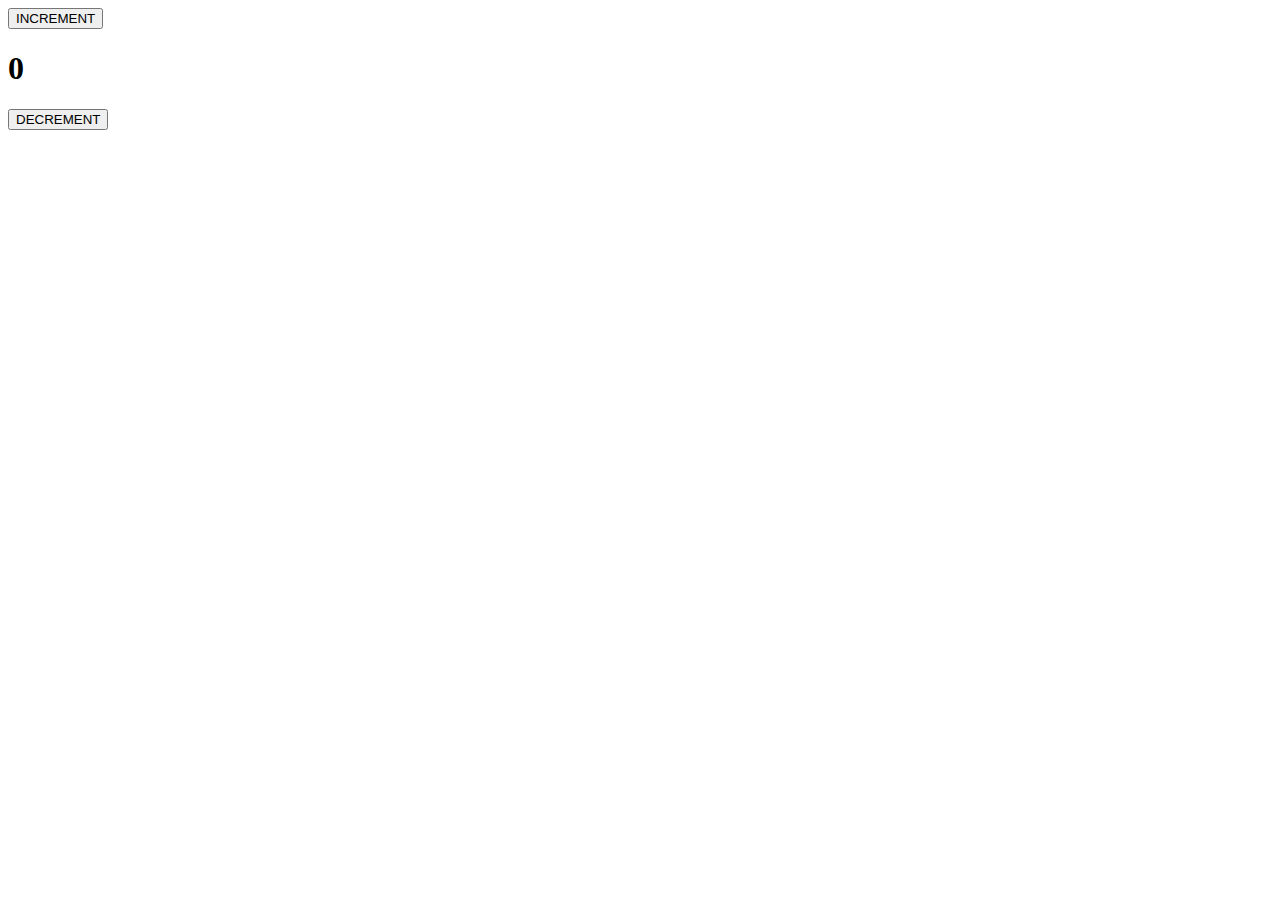
<file: JS_Counter/JS_counter.html>
<!DOCTYPE html>
<html lang="en">
<head>
    <meta charset="UTF-8">
    <meta http-equiv="X-UA-Compatible" content="IE=edge">
    <meta name="viewport" content="width=device-width, initial-scale=1.0">
    <title>Document</title>
</head>


<button type="button" class = 'incr'>INCREMENT</button>
<body>
    <h1 id = 'count'>0</h1>
</body>
<button type="button" class = 'decr'>DECREMENT</button>

<script>
    let val = 0

    // <!-- Using dom to select the html webpage items -->
    let numbox = document.getElementById("count");
    let btnincr = document.querySelector('.incr')
    let btndecr = document.querySelector('.decr')

    // <!-- using event listener on buttons to perform actions -->
    btnincr.addEventListener("click", () => {
        val++;
        numbox.textContent = val;
    });

    btndecr.addEventListener("click", () => {
        if (val == 0){
        }
        else{
        val--;
        numbox.textContent = val;
        }
    });

</script>
</html>
</file>
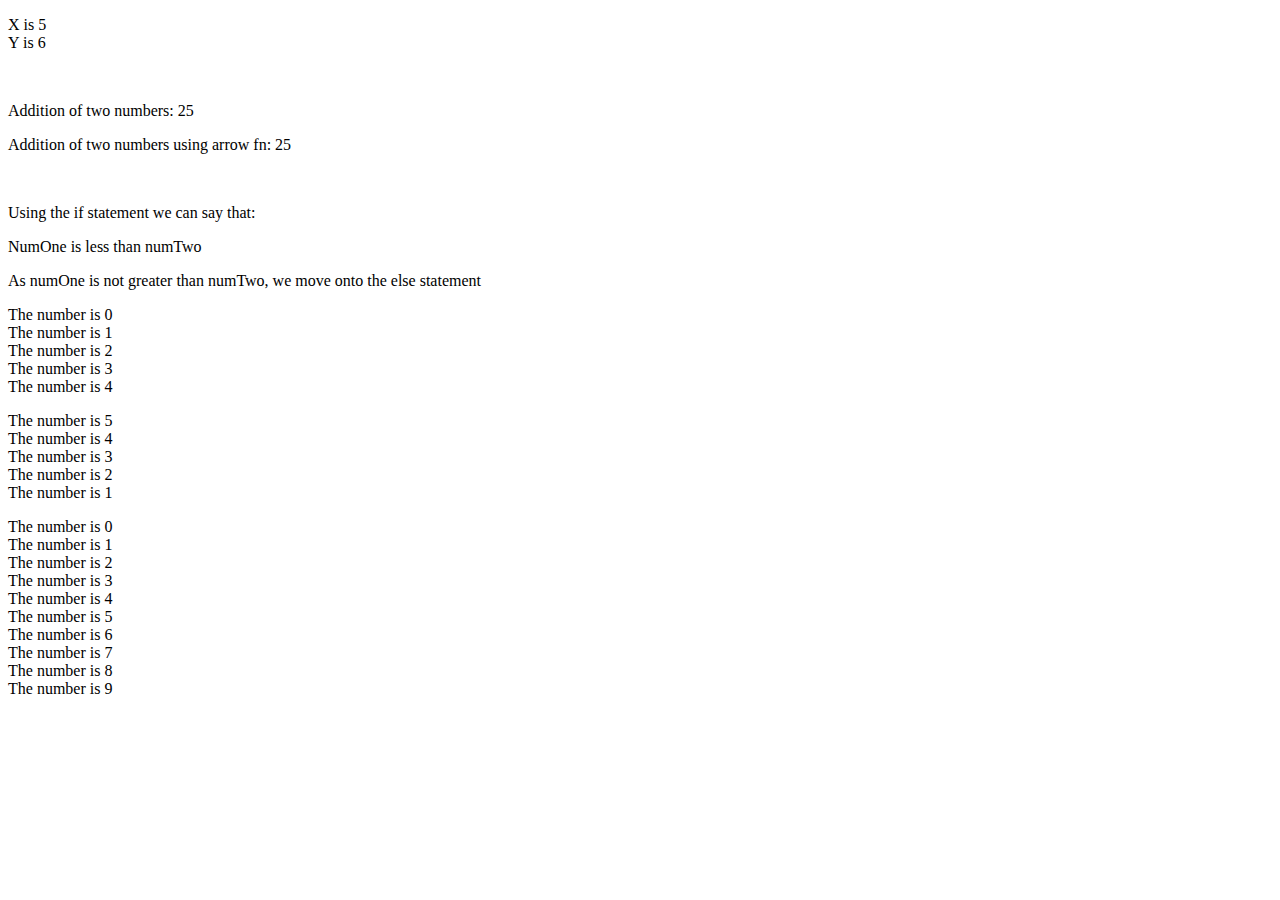
<file: JS_Fundamentals/JS_Fundamentals.html>
<!DOCTYPE html>
<html lang="en">
<head>
    <meta charset="UTF-8">
    <meta http-equiv="X-UA-Compatible" content="IE=edge">
    <meta name="viewport" content="width=device-width, initial-scale=1.0">
    <title>Document</title>
</head>
<body>

    <p>X is <span id = "x"></span><br> Y is <span id = "y"></span></p><br>
    <p>Addition of two numbers: <span id = "ans"></span></p>
    <p>Addition of two numbers using arrow fn: <span id = "ans2"></span></p><br>
    <p>Using the if statement we can say that: <br><p id = "if1"></p></p>
    <p id = "if_else"></p>
    <p id = "for"></p>
    <p id = "while"></p>
    <p id = "do_while"></p>

    <script src="myscripts.js"></script>

</body>
</html>
</file>
